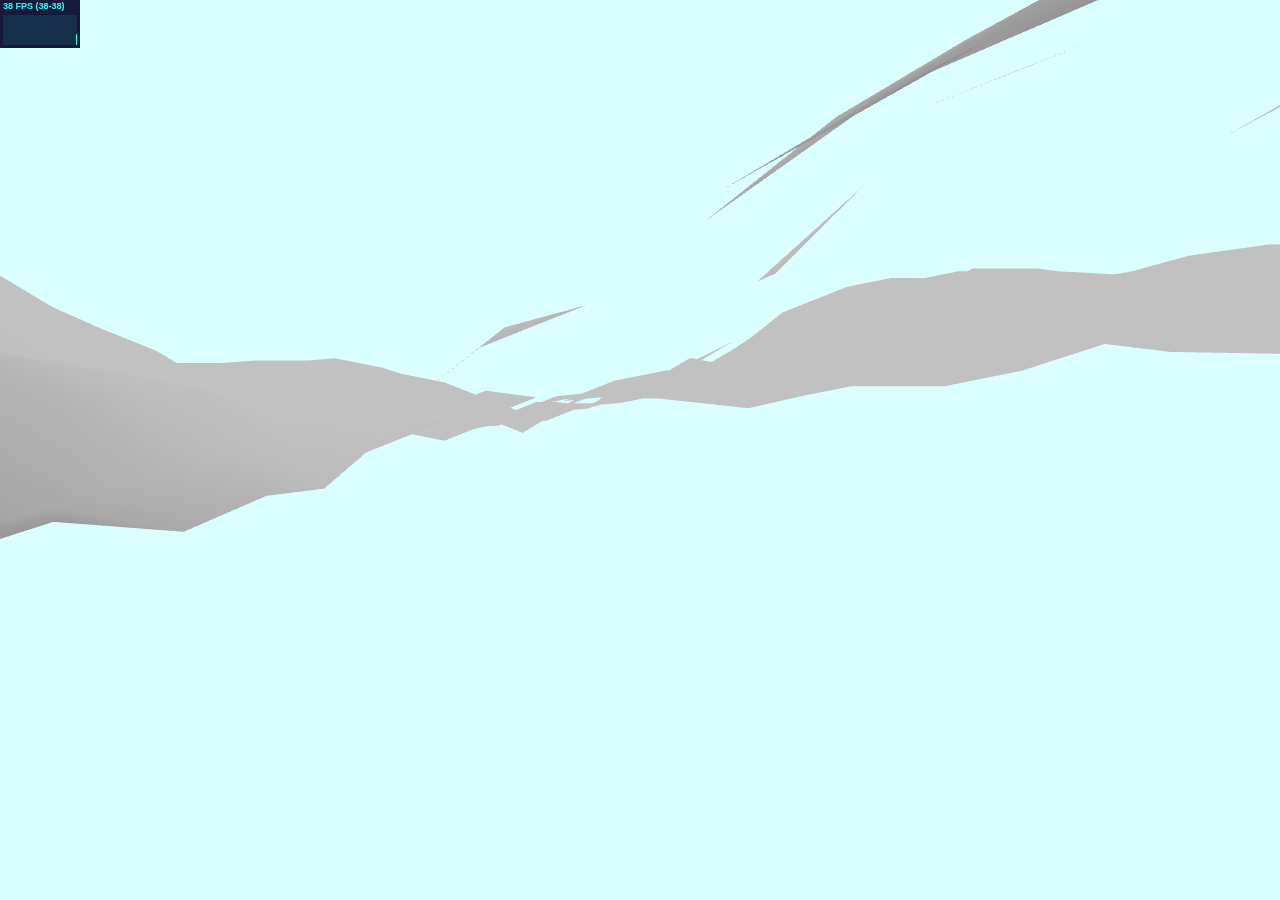
<file: index.html>
<!DOCTYPE html>
<html lang="en">
<head>
    <meta charset="UTF-8">
    <meta http-equiv="X-UA-Compatible" content="IE=edge">
    <meta name="viewport" content="width=device-width, initial-scale=1.0">
    <title>Terrain</title>
    <link rel="stylesheet" href="./style.css">
</head>
<body>
    <div><button id="flyBtn">Fly</button></div>
    <div><button id="walkBtn">Walk</button></div>

    <script src="./ThreeJS/three.min.js"></script>
    <script src="./ThreeJS/PointerLockControls.js"></script>
    <script src="./ThreeJS/ImprovedNoise.js"></script>
    <script src="./ThreeJS/stats.js"></script>
    <script src="./script.js"></script>
</body>
</html>
</file>
<file: style.css>
body {
    overflow: hidden;
    margin: 0;
    padding: 0;
}

#flyBtn {
    margin: 0;
    padding: 0;
    font-size: 20px;
    width: 50px;
    height: 30px;
    left: 1380px;
    top: 5px;
    position: absolute;
}

#walkBtn {
    margin: 0;
    padding: 0;
    font-size: 20px;
    width: 50px;
    height: 30px;
    position: absolute;
    left: 1380px;
    top: 40px;
}
</file>
